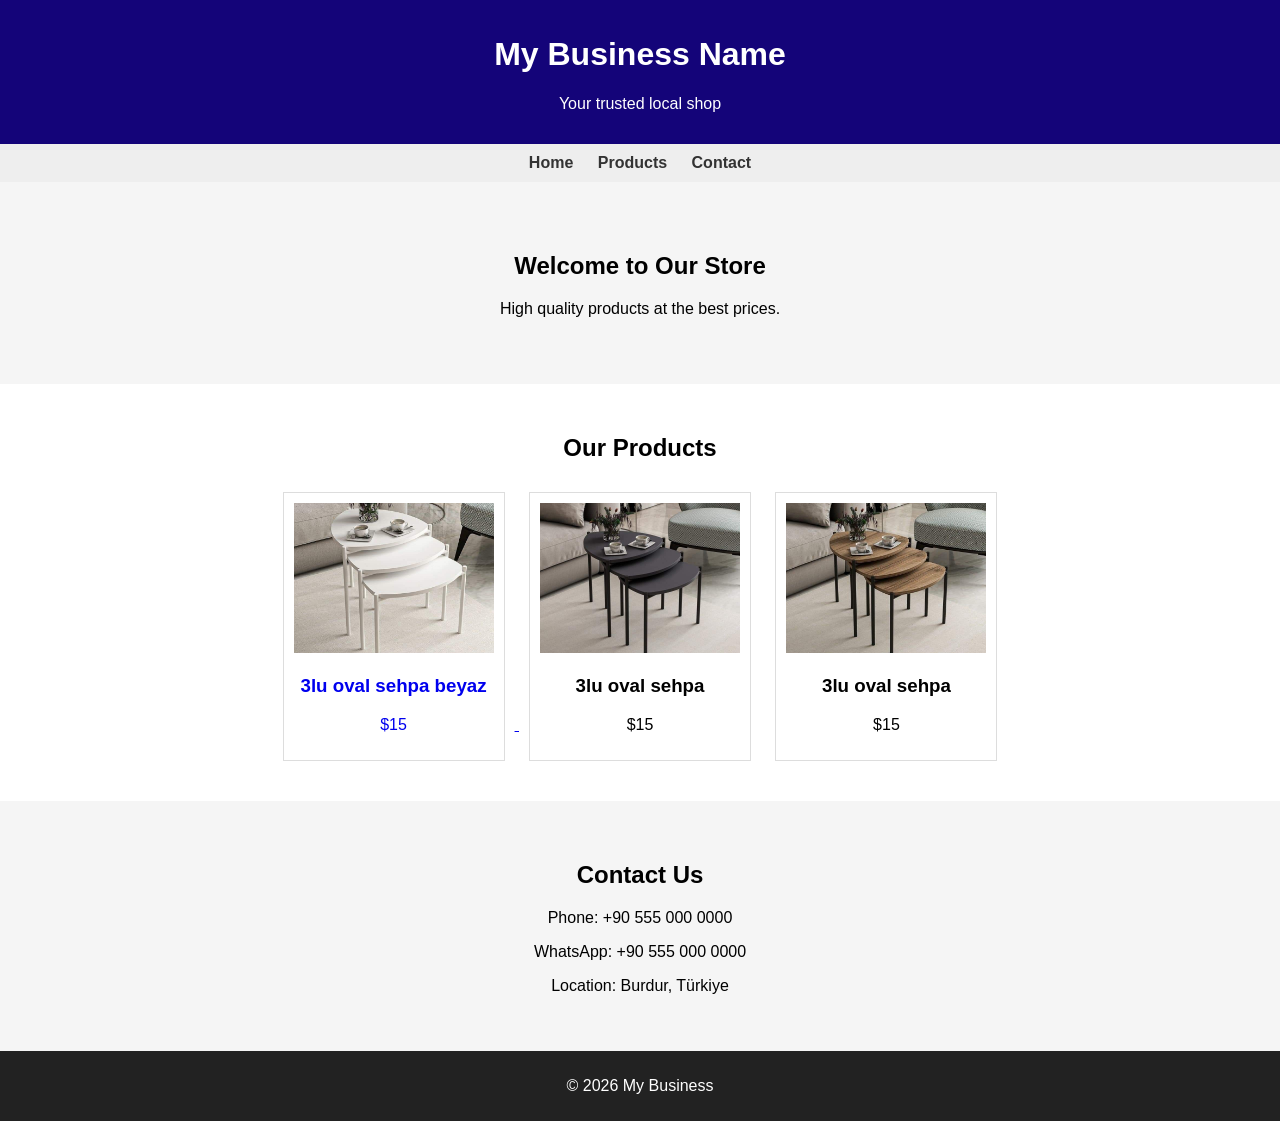
<file: index.html>
<!DOCTYPE html>
<html lang="en">
<head>
    <meta charset="UTF-8">
    <meta name="viewport" content="width=device-width, initial-scale=1.0">
    <title>My Business</title>

    <!-- Link CSS file -->
    <link rel="stylesheet" href="style.css">
</head>
<body>

<header>
    <h1>My Business Name</h1>
    <p>Your trusted local shop</p>
</header>

<nav>
    <a href="#">Home</a>
    <a href="#">Products</a>
    <a href="contacts.html">Contact</a>
</nav>

<section class="hero">
    <h2>Welcome to Our Store</h2>
    <p>High quality products at the best prices.</p>
</section>

<section class="products">
    <h2>Our Products</h2>

    <a href="product1.html" class="product-link">
    <div class="product">
        <img src="images/product1.jpg.jpg" alt="oval  sehpa beyaz">
        
        <h3>3lu oval sehpa beyaz</h3>
        <p>$15</p>
    </div>
</a>

    <div class="product">
        <img src="images/product2.jpg.jpg" alt="ovel sehpa">
        <h3>3lu oval sehpa</h3>
        <p>$15</p>
    </div>

    <div class="product">
        <img src="images/product3.jpg.jpg" alt="ovel sehpa">
        <h3>3lu oval sehpa</h3>
        <p>$15</p>
    </div>

</section>

<section class="contact">
    <h2>Contact Us</h2>
    <p>Phone: +90 555 000 0000</p>
    <p>WhatsApp: +90 555 000 0000</p>
    <p>Location: Burdur, Türkiye</p>
</section>

<footer>
    <p>© 2026 My Business</p>
</footer>

</body>
</html>
</file>
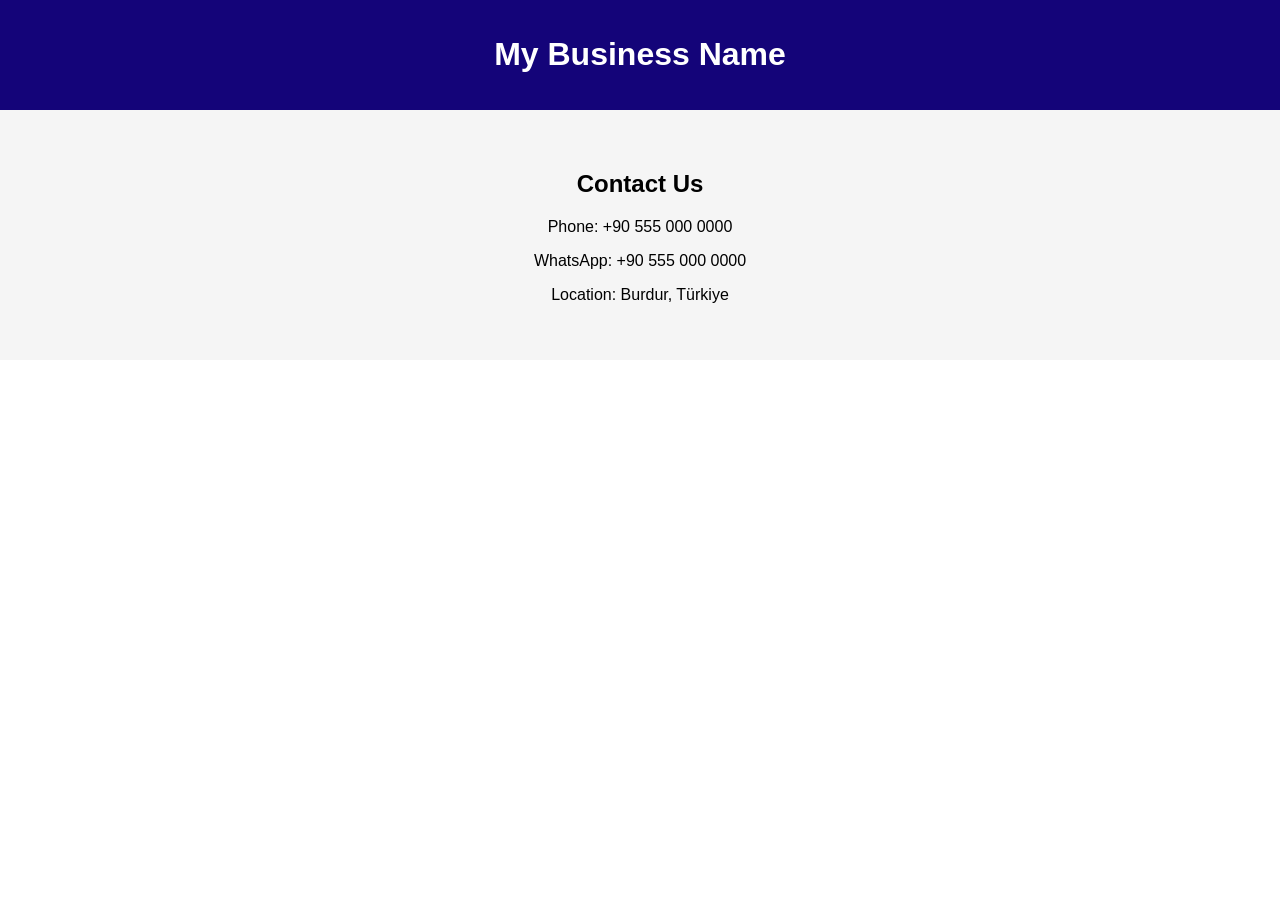
<file: contacts.html>
<!DOCTYPE html>
<html lang="en">
<head>
    <meta charset="UTF-8">
    <meta name="viewport" content="width=device-width, initial-scale=1.0">
    <title>Contacts</title>
     <link rel="stylesheet" href="style.css">
</head>
<body>
<header>
    <h1>My Business Name</h1>
</header>
<main></main>
<section class="contact">
    <h2>Contact Us</h2>
    <p>Phone: +90 555 000 0000</p>
    <p>WhatsApp: +90 555 000 0000</p>
    <p>Location: Burdur, Türkiye</p>
</section>
</main>
</body>
</html>
</file>
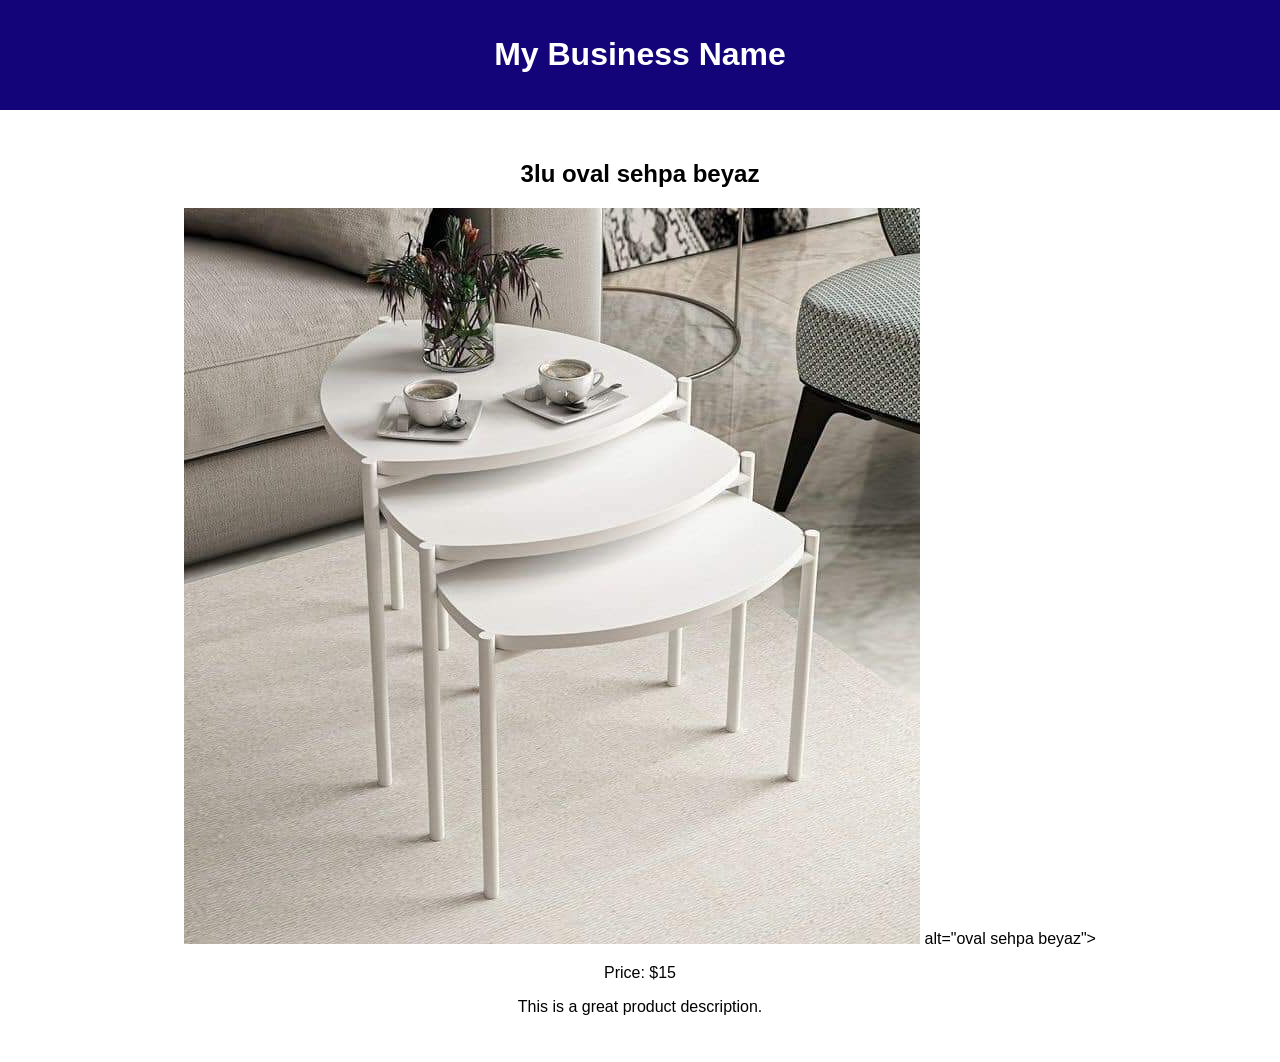
<file: product1.html>
<!DOCTYPE html>
<html lang="en">
<head>
    <meta charset="UTF-8">
    <meta name="viewport" content="width=device-width, initial-scale=1.0">
    <title>Product 1</title>
    <link rel="stylesheet" href="style.css">
</head>
<body>

<header>
    <h1>My Business Name</h1>
</header>

<section class="products">
    <h2>3lu oval sehpa beyaz</h2>
    <img src="images/product1.jpg.jpg" alt="Product 1"> alt="oval sehpa beyaz">
    <p>Price: $15</p>
    <p>This is a great product description.</p>
</section>

</body>
</html>
</file>
<file: style.css>
body {
    margin: 0;
    font-family: Arial, sans-serif;
}

header {
    background: #140479;
    color: white;
    padding: 15px;
    text-align: center;
}

nav {
    background: #eee;
    padding: 10px;
    text-align: center;
}

nav a {
    margin: 0 10px;
    text-decoration: none;
    color: #333;
    font-weight: bold;
}

.hero {
    padding: 50px;
    text-align: center;
    background: #f5f5f5;
}

.products {
    padding: 30px;
    text-align: center;
}

.product {
    display: inline-block;
    width: 200px;
    margin: 10px;
    border: 1px solid #ddd;
    padding: 10px;
}

.product img {
    width: 100%;
    height: 150px;
    object-fit: cover;
}

.contact {
    background: #140479;
    color: white;
    padding: 30px;
    text-align: center;
}

footer {
    background: #222;
    color: white;
    text-align: center;
    padding: 10px;
}

.hero {
    padding: 50px;
    text-align: center;
    background: #f5f5f5;
}
.contact {
    padding: 40px;
    background: #f5f5f5;
    color: black;
    text-align: center;
}
</file>
